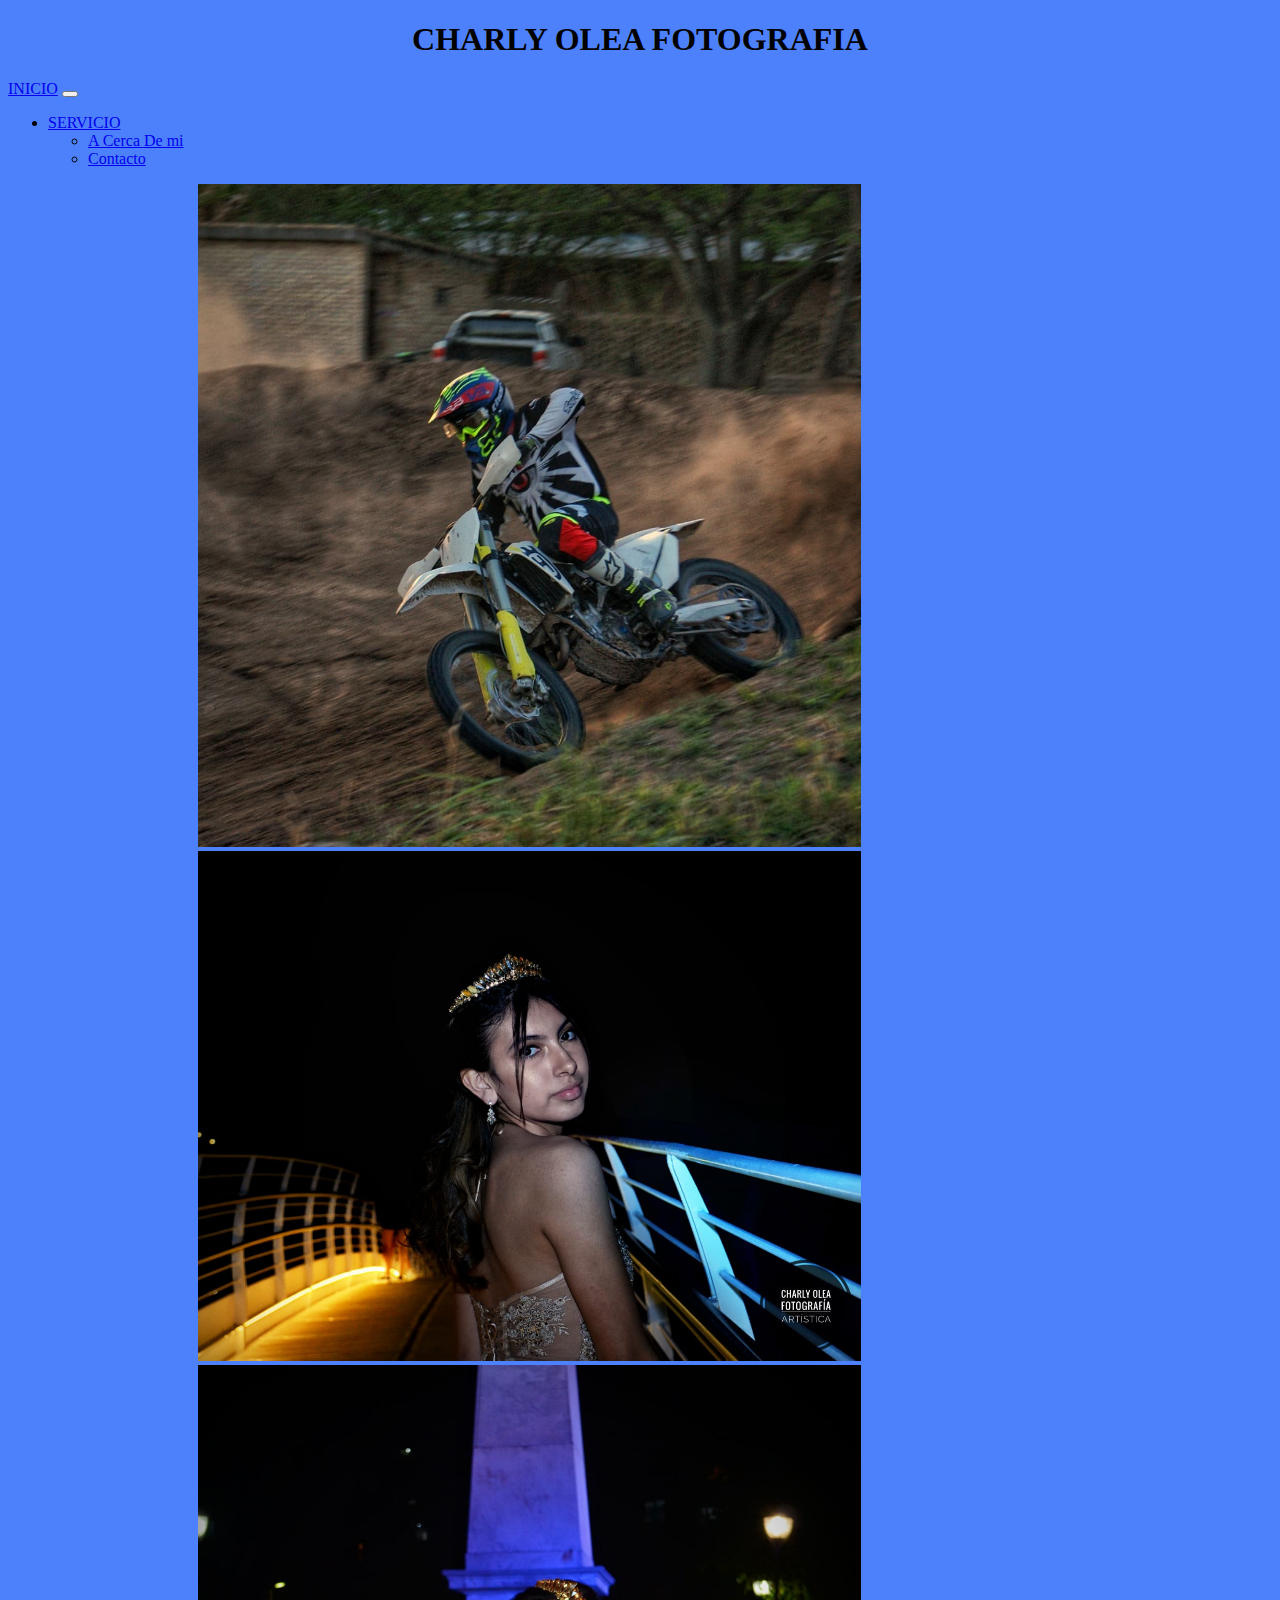
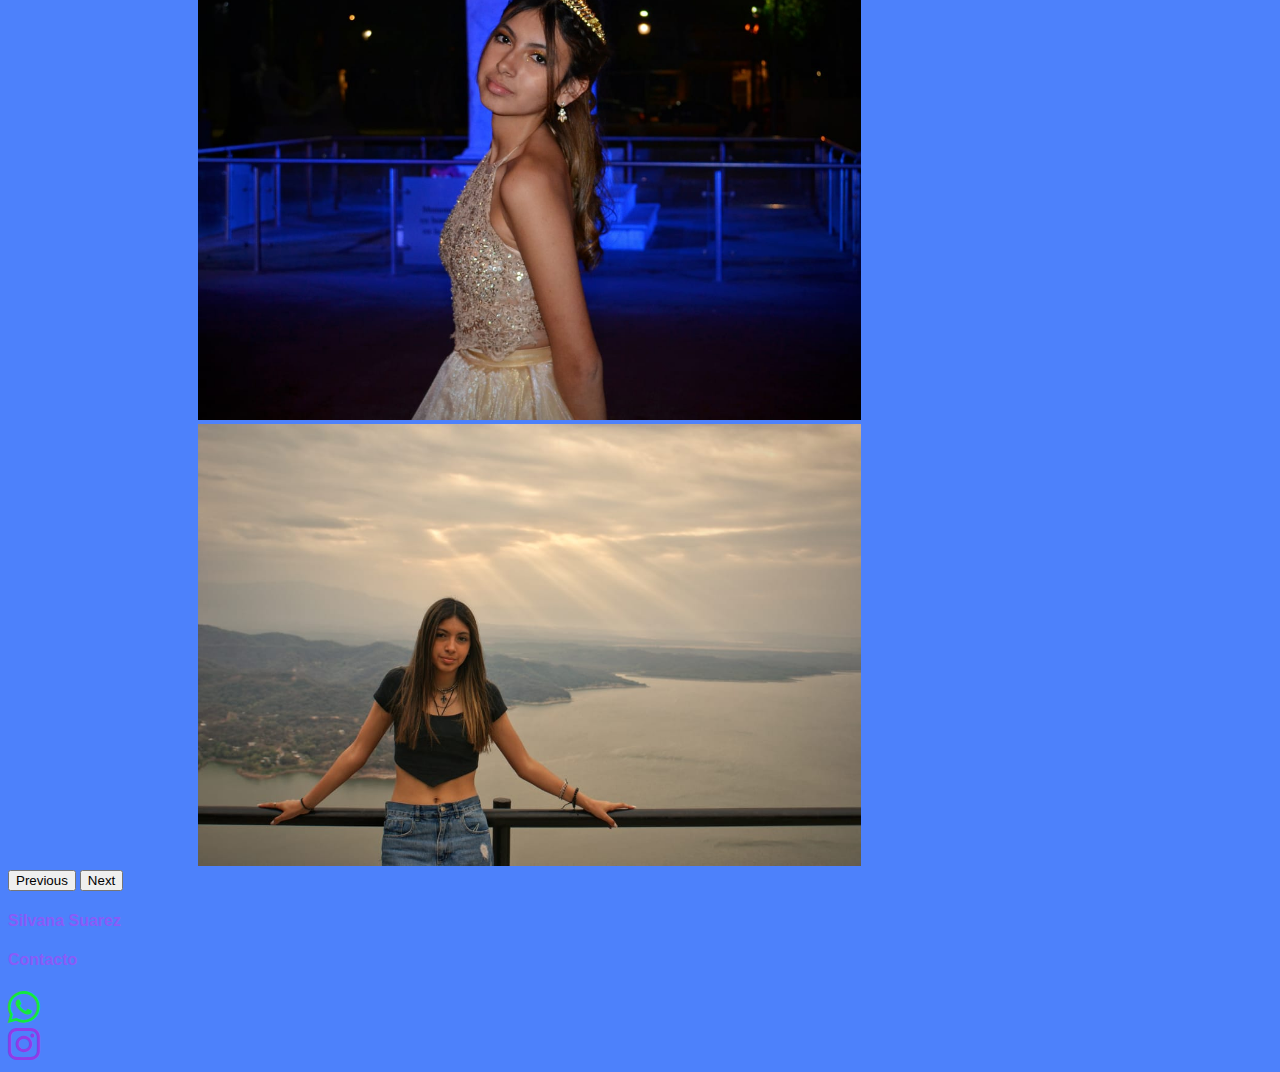
<file: index.html>
<!DOCTYPE html>
<html>
    <head>
      <meta charset="utf-8">
      <meta name="viewport" content="width=device-width, initial-scale=1">

      <link href="https://cdn.jsdelivr.net/npm/bootstrap@5.2.2/dist/css/bootstrap.min.css" rel="stylesheet" integrity="sha384-Zenh87qX5JnK2Jl0vWa8Ck2rdkQ2Bzep5IDxbcnCeuOxjzrPF/et3URy9Bv1WTRi" crossorigin="anonymous">
      <script src="https://cdn.jsdelivr.net/npm/bootstrap@5.2.2/dist/js/bootstrap.bundle.min.js" integrity="sha384-OERcA2EqjJCMA+/3y+gxIOqMEjwtxJY7qPCqsdltbNJuaOe923+mo//f6V8Qbsw3" crossorigin="anonymous"></script>
      <link rel="stylesheet" href="https://cdn.jsdelivr.net/npm/bootstrap-icons@1.10.2/font/bootstrap-icons.css">
      <link rel="stylesheet" href="estilo.css">
<title>FOTOGRAFIA</title>
    </head>
    <body>
      <header class="cabecera">
        <center><h1>CHARLY OLEA FOTOGRAFIA</h1></center>
      </header>
      <nav class="navbar navbar-expand-lg navbar-dark bg-dark">
        <div class="container-fluid">
          <a class="navbar-brand" href="index.html">INICIO</a>
          <button class="navbar-toggler" type="button" data-bs-toggle="collapse" data-bs-target="#navbarNavDarkDropdown" aria-controls="navbarNavDarkDropdown" aria-expanded="false" aria-label="Toggle navigation">
            <span class="navbar-toggler-icon"></span>
          </button>
          <div class="collapse navbar-collapse" id="navbarNavDarkDropdown">
            <ul class="navbar-nav">
              <li class="nav-item dropdown">
                <a class="nav-link dropdown-toggle" href="#" role="button" data-bs-toggle="dropdown" aria-expanded="false">SERVICIO</a>
                <ul class="dropdown-menu dropdown-menu-dark">
                  <li><a class="dropdown-item" href="acercademi.html">A Cerca De mi </a></li>
                  <li><a class="dropdown-item" href="contacto.html">Contacto</a></li>
             
                </ul>
              </li>
            </ul>
          </div>
        </div>
      </nav>
      <div id="carouselExampleControls" class="carousel slide" data-bs-ride="carousel">
        <div class="carousel-inner">
          <div class="carousel-item active">
            <img src="moto.jfif" class="d-block w-80 imagenTamaño"  style="width: 75%;" alt="moto">
          </div>
          <div class="carousel-item active">
            <img src="quince.jfif" class="d-block w-80 imagenTamaño" style="width: 75%;" alt="quince">
          </div>
          <div class="carousel-item active">
            <img src="quince2.jfif" class="d-block w-80 imagenTamaño" style="width: 75%;" alt="quince2">
          </div>
          <div class="carousel-item active">
            <img src="quince3.jfif" class="d-block w-80 imagenTamaño" style="width: 75%;" alt="quince3">
          </div>
        </div>
        <button class="carousel-control-prev" type="button" data-bs-target="#carouselExampleControls" data-bs-slide="prev">
          <span class="carousel-control-prev-icon" aria-hidden="true"></span>
          <span class="visually-hidden">Previous</span>
        </button>
        <button class="carousel-control-next" type="button" data-bs-target="#carouselExampleControls" data-bs-slide="next">
          <span class="carousel-control-next-icon" aria-hidden="true"></span>
          <span class="visually-hidden">Next</span>
        </button>
      </div>
      
        <footer>
          <div class="contenedorFooter">
            <div class="footerVert">
              <div><h4>Silvana Suarez</h4></div>
              <div></div>
            </div>
            <div class="footerVert">
              <div><h4>Contacto</h4></div>
             
              <div class="footerHor">
                <div><a><i class="bi bi-whatsapp" style="font-size: 2rem;color: rgb(19, 232, 62)" href="https://api.whatsapp.com/send?phone=5493816871873"></i></a></div>
                <div><a><i class="bi bi-instagram" style="font-size: 2rem;color:rgb(145, 59, 231) " href="https://www.instagram.com/telecom.empresas/"></i></a></div>
                
              </div>
            </div>
          </div>
        </footer>
    </body>
</html>
</file>
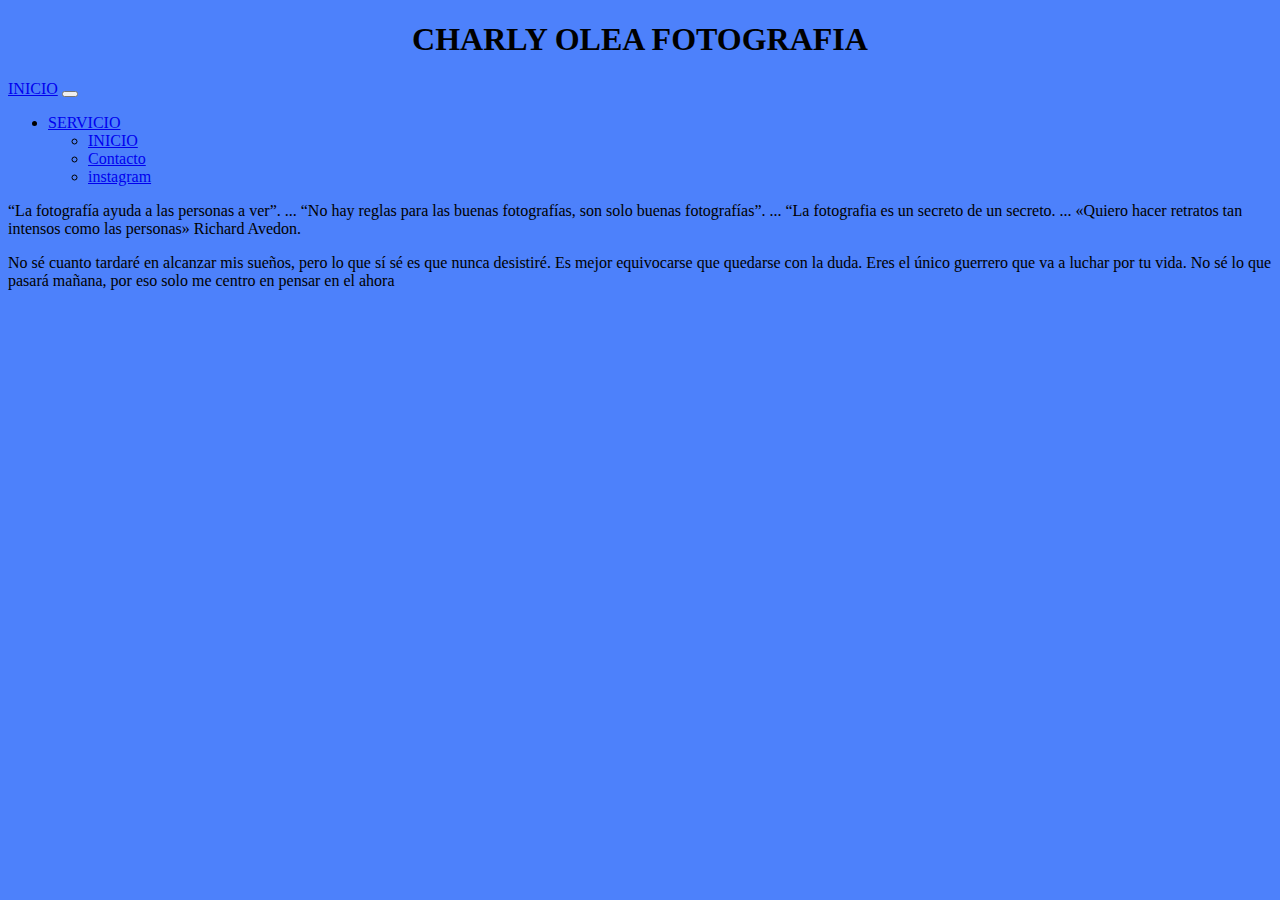
<file: acercademi.html>
<!DOCTYPE html>
<html>
    <head>
      <meta charset="utf-8">
      <meta name="viewport" content="width=device-width, initial-scale=1">
      <link href="https://cdn.jsdelivr.net/npm/bootstrap@5.2.2/dist/css/bootstrap.min.css" rel="stylesheet" integrity="sha384-Zenh87qX5JnK2Jl0vWa8Ck2rdkQ2Bzep5IDxbcnCeuOxjzrPF/et3URy9Bv1WTRi" crossorigin="anonymous">
      <script src="https://cdn.jsdelivr.net/npm/bootstrap@5.2.2/dist/js/bootstrap.bundle.min.js" integrity="sha384-OERcA2EqjJCMA+/3y+gxIOqMEjwtxJY7qPCqsdltbNJuaOe923+mo//f6V8Qbsw3" crossorigin="anonymous"></script>
      <link rel="stylesheet" href="https://cdn.jsdelivr.net/npm/bootstrap-icons@1.10.2/font/bootstrap-icons.css">
      <link rel="stylesheet" href="estilo.css">
<title>FOTOGRAFIA</title>
    </head>
    <body>
      <header class="cabecera">
        <center><h1>CHARLY OLEA FOTOGRAFIA</h1></center>
      </header>
      <nav class="navbar navbar-expand-lg navbar-dark bg-dark">
        <div class="container-fluid">
          <a class="navbar-brand" href="index.html">INICIO</a>
          <button class="navbar-toggler" type="button" data-bs-toggle="collapse" data-bs-target="#navbarNavDarkDropdown" aria-controls="navbarNavDarkDropdown" aria-expanded="false" aria-label="Toggle navigation">
            <span class="navbar-toggler-icon"></span>
          </button>
          <div class="collapse navbar-collapse" id="navbarNavDarkDropdown">
            <ul class="navbar-nav">
              <li class="nav-item dropdown">
                <a class="nav-link dropdown-toggle" href="#" role="button" data-bs-toggle="dropdown" aria-expanded="false">SERVICIO</a>
                <ul class="dropdown-menu dropdown-menu-dark">
                  <li><a class="dropdown-item" href="index.html">INICIO</a></li>
                  <li><a class="dropdown-item" href="#">Contacto</a></li>
                  <li><a class="dropdown-item" href="#">instagram</a></li>
                </ul>
              </li>
            </ul>
          </div>
        </div>
      </nav>
      
      <p>“La fotografía ayuda a las personas a ver”. ...
        “No hay reglas para las buenas fotografías, son solo buenas fotografías”. ...
        “La fotografia es un secreto de un secreto. ...
        «Quiero hacer retratos tan intensos como las personas» Richard Avedon.</p>
      
        <p>No sé cuanto tardaré en alcanzar mis sueños, pero lo que sí sé es que nunca desistiré.
          Es mejor equivocarse que quedarse con la duda.
          Eres el único guerrero que va a luchar por tu vida.
          No sé lo que pasará mañana, por eso solo me centro en pensar en el ahora
        </p>
      
    </body>
</html>
</file>
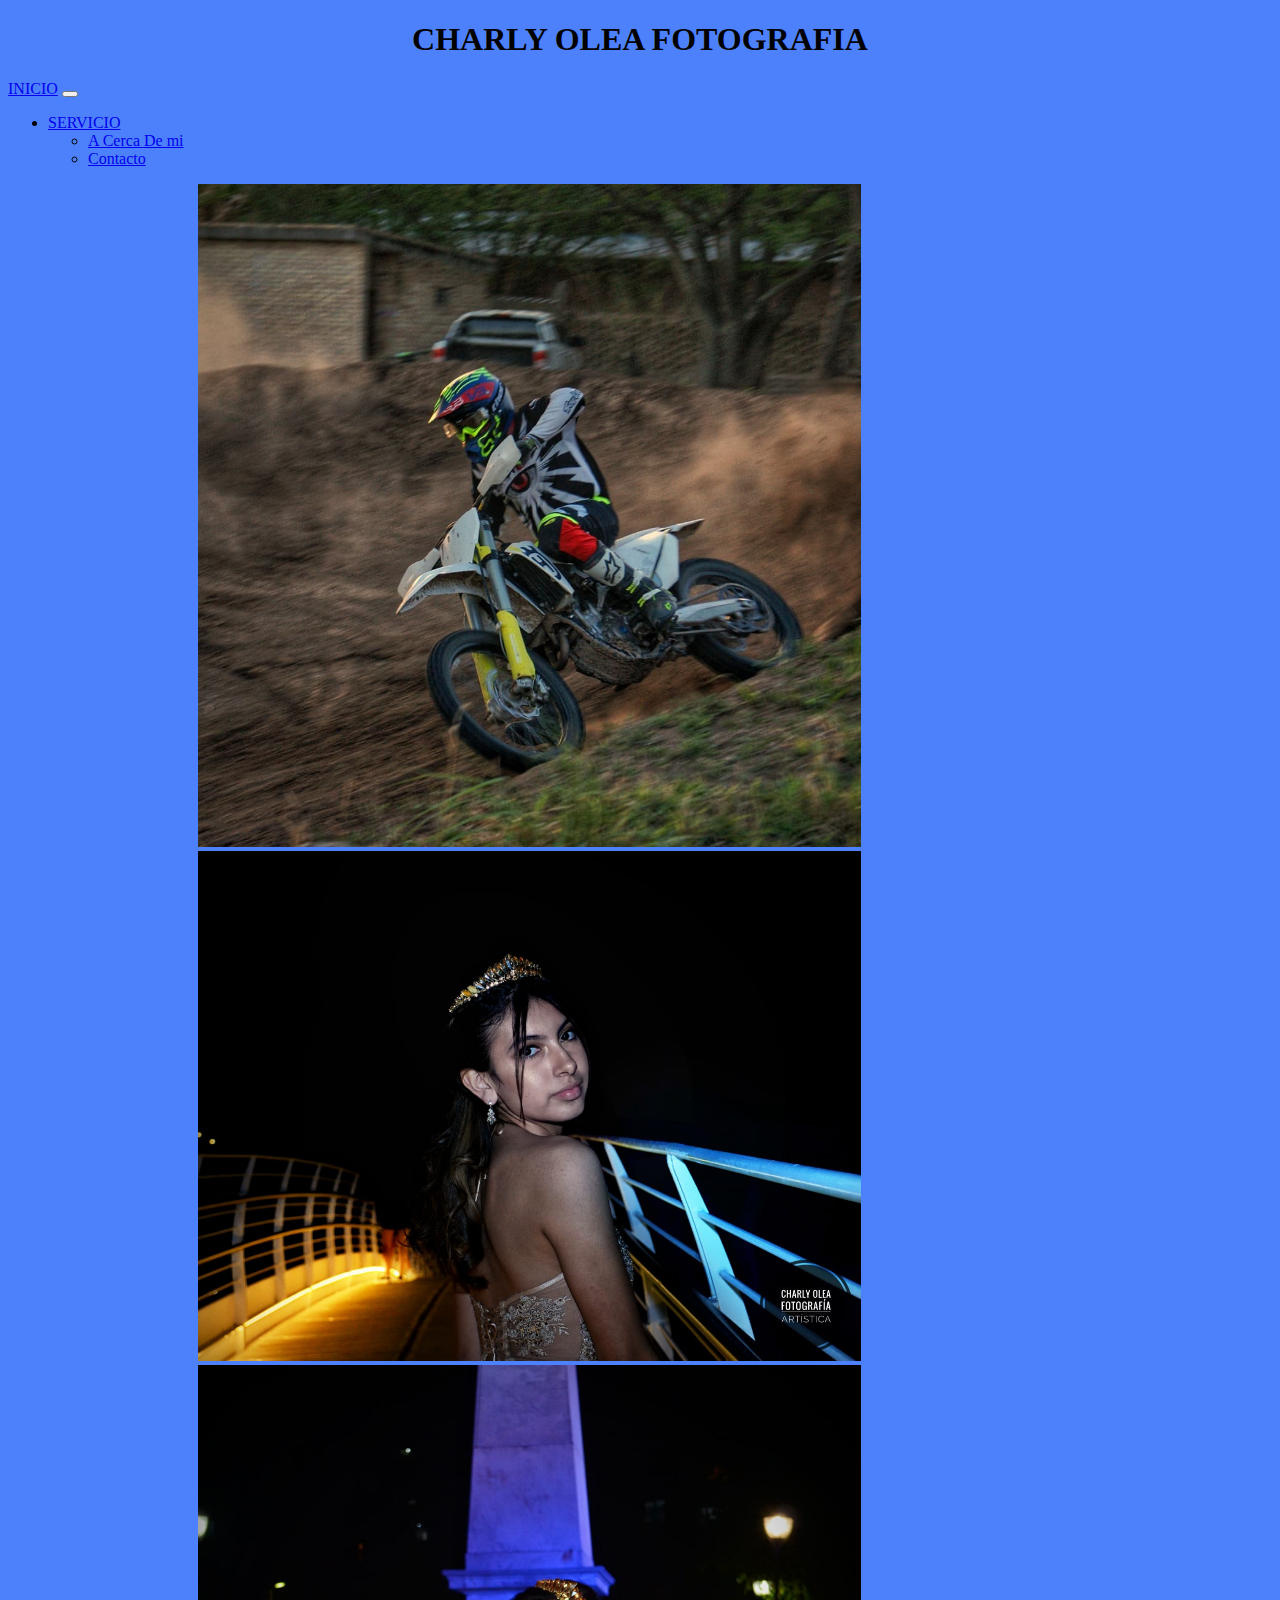
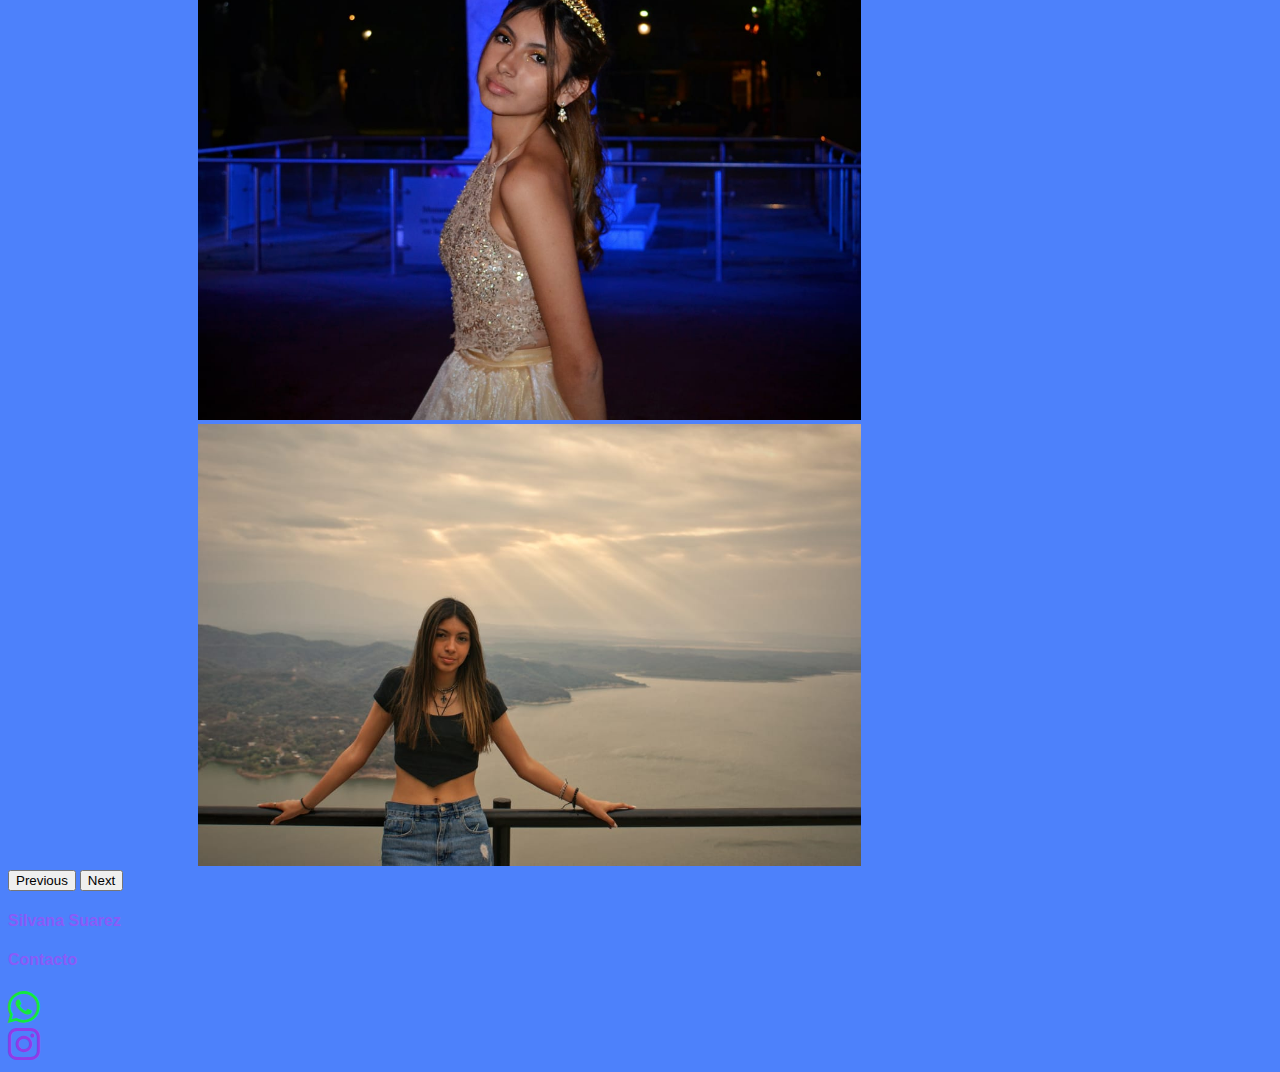
<file: contacto.html>
<!DOCTYPE html>
      <html>
          <head>
            <meta charset="utf-8">
            <meta name="viewport" content="width=device-width, initial-scale=1">
      
            <link href="https://cdn.jsdelivr.net/npm/bootstrap@5.2.2/dist/css/bootstrap.min.css" rel="stylesheet" integrity="sha384-Zenh87qX5JnK2Jl0vWa8Ck2rdkQ2Bzep5IDxbcnCeuOxjzrPF/et3URy9Bv1WTRi" crossorigin="anonymous">
            <script src="https://cdn.jsdelivr.net/npm/bootstrap@5.2.2/dist/js/bootstrap.bundle.min.js" integrity="sha384-OERcA2EqjJCMA+/3y+gxIOqMEjwtxJY7qPCqsdltbNJuaOe923+mo//f6V8Qbsw3" crossorigin="anonymous"></script>
            <link rel="stylesheet" href="https://cdn.jsdelivr.net/npm/bootstrap-icons@1.10.2/font/bootstrap-icons.css">
            <link rel="stylesheet" href="estilo.css">
      <title>FOTOGRAFIA</title>
          </head>
          <body>
            <header class="cabecera">
              <center><h1>CHARLY OLEA FOTOGRAFIA</h1></center>
            </header>
            <nav class="navbar navbar-expand-lg navbar-dark bg-dark">
              <div class="container-fluid">
                <a class="navbar-brand" href="index.html">INICIO</a>
                <button class="navbar-toggler" type="button" data-bs-toggle="collapse" data-bs-target="#navbarNavDarkDropdown" aria-controls="navbarNavDarkDropdown" aria-expanded="false" aria-label="Toggle navigation">
                  <span class="navbar-toggler-icon"></span>
                </button>
                <div class="collapse navbar-collapse" id="navbarNavDarkDropdown">
                  <ul class="navbar-nav">
                    <li class="nav-item dropdown">
                      <a class="nav-link dropdown-toggle" href="#" role="button" data-bs-toggle="dropdown" aria-expanded="false">SERVICIO</a>
                      <ul class="dropdown-menu dropdown-menu-dark">
                        <li><a class="dropdown-item" href="acercademi.html">A Cerca De mi </a></li>
                        <li><a class="dropdown-item" href="#">Contacto</a></li>
                   
                      </ul>
                    </li>
                  </ul>
                </div>
              </div>
            </nav>
            <div id="carouselExampleControls" class="carousel slide" data-bs-ride="carousel">
              <div class="carousel-inner">
                <div class="carousel-item active">
                  <img src="moto.jfif" class="d-block w-80 imagenTamaño"  style="width: 75%;" alt="moto">
                </div>
                <div class="carousel-item active">
                  <img src="quince.jfif" class="d-block w-80 imagenTamaño" style="width: 75%;" alt="quince">
                </div>
                <div class="carousel-item active">
                  <img src="quince2.jfif" class="d-block w-80 imagenTamaño" style="width: 75%;" alt="quince2">
                </div>
                <div class="carousel-item active">
                  <img src="quince3.jfif" class="d-block w-80 imagenTamaño" style="width: 75%;" alt="quince3">
                </div>
              </div>
              <button class="carousel-control-prev" type="button" data-bs-target="#carouselExampleControls" data-bs-slide="prev">
                <span class="carousel-control-prev-icon" aria-hidden="true"></span>
                <span class="visually-hidden">Previous</span>
              </button>
              <button class="carousel-control-next" type="button" data-bs-target="#carouselExampleControls" data-bs-slide="next">
                <span class="carousel-control-next-icon" aria-hidden="true"></span>
                <span class="visually-hidden">Next</span>
              </button>
            </div>
            
              <footer>
                <div class="contenedorFooter">
                  <div class="footerVert">
                    <div><h4>Silvana Suarez</h4></div>
                    <div></div>
                  </div>
                  <div class="footerVert">
                    <div><h4>Contacto</h4></div>
                   
                    <div class="footerHor">
                      <div><a><i class="bi bi-whatsapp" style="font-size: 2rem;color: rgb(19, 232, 62)" href="https://api.whatsapp.com/send?phone=5493816871873"></i></a></div>
                      <div><a><i class="bi bi-instagram" style="font-size: 2rem;color:rgb(145, 59, 231) " href="https://www.instagram.com/telecom.empresas/"></i></a></div>
                      
                    </div>
                  </div>
                </div>
              </footer>
          </body>
      </html>
</file>
<file: estilo.css>
.fuenteParrafo{
    text-align: justify;
}

h4{
    color: #8a5bf8;
    font-family: arial;
}
.carousel-inner{
    width: 70%;
    height: 40%;
    margin-left: 15%;
}
.card-text.fuenteParrafo{
    font-size: large;
    color: rgb(1, 39, 39);
}
body{
    background-color: rgb(77, 129, 251);
}


/*contenedor rojo*/
/*Ejemplo: Nest Hub Max*/
@media only screen and (min-width: 1200px){
   .imagenTamaño{
    width: 

   }
}

/*contenedor original*/
/*Ejemplo: Nest Hub*/
@media only screen and (min-width: 900px) and (max-width: 1199px){        
    .enlace{
        text-decoration: none;
        margin-left: 15px;
    }
    
    .enlace:hover{
        font-weight: bold;
    }
    
    h1{
        font-family: Impact;
        font-weight: 100;
        color:rgb(243, 4, 4);
    }

    .cabecera{
        background-color: rgb(37, 37, 38);
        padding: 20px 0px 10px 0px;
    }
    
    .contenedor{
        width: 100%;
        display: flex;
        flex-direction: row;
        justify-content: space-around;
        background-color: rgb(229, 229, 234);
        padding: 10px 5px;
    }
    
    .contenedorIzq{
        width: 30%;
        display: flex;
        flex-direction: column;
    }

    .contenedorDer{
        width: 70%;
        display: flex;
        flex-direction: column;
        justify-content: space-between;
    }

    footer{
        background-color: rgb(68, 66, 66);
        color: white;
        padding: 30px;
        text-align: center;
    }
    
    .imagenCard{
        width: 100%;      
    }
    
    .contenedorFooter{
        display: flex;
        flex-direction: row;
    }
    
    .footerVert{
        display: flex;
        flex-direction: column;
        width: 35%;
        margin-left: 10%;
        font-family: "calibri";
    }
    
    .footerHor{
        display: flex;
        flex-direction: row;
        width: 40%;
        margin-left: 13%;
    }

}

/*contenedor negro*/
/*Por ejemplo: Ipad Air*/
@media only screen and (min-width: 768px) and (max-width: 899px){
    
}

/*contenedor azul*/
/*Ejemplo: Surface Duo*/
@media only screen and (min-width: 480px) and (max-width: 767px){
   
}

/*Ejemplo: Samsung Galaxy S20 Ultra*/
@media only screen and (max-width: 479px){
 
}
</file>
